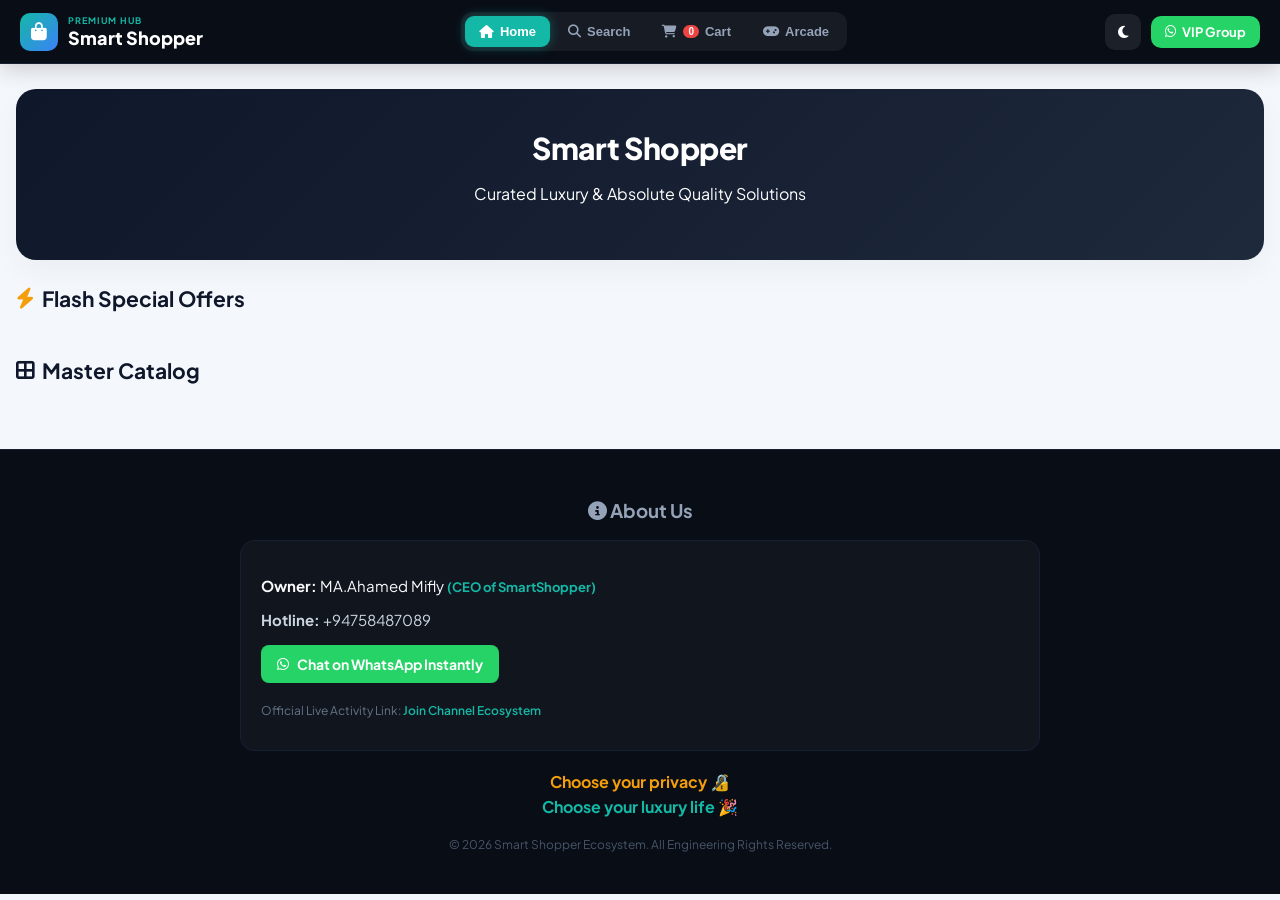
<file: index.html>
<!DOCTYPE html>
<html lang="en">
<head>
    <meta charset="UTF-8">
    <meta name="viewport" content="width=device-width, initial-scale=1.0, maximum-scale=1.0, user-scalable=no">
    <title>Smart Shopper - Premium Retail Experience</title>
    <link rel="stylesheet" href="style.css">
    <link rel="stylesheet" href="https://cdnjs.cloudflare.com/ajax/libs/font-awesome/6.4.0/css/all.min.css">
</head>
<body class="light-theme">

    <header class="premium-dark-header">
        <div class="navbar">
            <div class="logo-area" onclick="navigateTo('home')">
                <div class="logo-placeholder">
                    <i class="fa-solid fa-bag-shopping"></i>
                </div>
                <div class="logo-text">
                    <span class="sub-logo">PREMIUM HUB</span>
                    <h1 class="main-logo">Smart Shopper</h1>
                </div>
            </div>

            <nav class="nav-tabs">
                <button class="tab-btn active" id="tab-home" onclick="navigateTo('home')"><i class="fa-solid fa-house"></i> <span>Home</span></button>
                <button class="tab-btn" id="tab-search" onclick="navigateTo('search')"><i class="fa-solid fa-magnifying-glass"></i> <span>Search</span></button>
                <button class="tab-btn" id="tab-cart" onclick="navigateTo('cart')"><i class="fa-solid fa-cart-shopping"></i> <span class="badge" id="cartBadgeCount">0</span> <span>Cart</span></button>
                <button class="tab-btn" id="tab-games" onclick="navigateTo('games')"><i class="fa-solid fa-gamepad"></i> <span>Arcade</span></button>
            </nav>

            <div class="nav-actions">
                <button class="theme-toggle-btn" id="themeToggleBtn" onclick="toggleTheme()" aria-label="Toggle Theme"><i class="fa-solid fa-moon"></i></button>
                <a href="#" id="uiWhatsappLink" target="_blank" class="whatsapp-btn"><i class="fa-brands fa-whatsapp"></i> VIP Group</a>
            </div>
        </div>
    </header>

    <main id="app-viewport">
        
        <section id="page-home" class="app-page active-page">
            <div class="hero-banner">
                <h2>Smart Shopper</h2>
                <p>Curated Luxury & Absolute Quality Solutions</p>
            </div>
            <div class="section-title">
                <h2><i class="fa-solid fa-bolt" style="color:var(--accent-gold)"></i> Flash Special Offers</h2>
            </div>
            <div id="offersDisplay" class="products-grid"></div>

            <div class="section-title" style="margin-top: 30px;">
                <h2><i class="fa-solid fa-border-all"></i> Master Catalog</h2>
            </div>
            <div id="productsDisplay" class="products-grid"></div>
        </section>

        <section id="page-search" class="app-page">
            <div class="search-page-container">
                <div class="smart-search-bar" style="display: flex; align-items: center; background: var(--card-light, #f8fafc); padding: 10px; border-radius: 8px; border: 1px solid #cbd5e1;">
                    <i class="fa-solid fa-magnifying-glass search-icon" style="margin-right: 10px; color: #64748b;"></i>
                    <input type="text" id="mainSearchInput" oninput="processSmartSearch()" placeholder="Search items, brands, categories..." style="flex: 1; border: none; background: transparent; outline: none; color: inherit; font-size: 14px;">
                    <i class="fa-solid fa-circle-xmark clear-icon" onclick="clearSearchField()" style="cursor: pointer; color: #94a3b8;"></i>
                </div>
                <div class="suggestions-box" id="searchSuggestions"></div>
                <div id="searchResultsGrid" class="products-grid" style="margin-top:25px;">
                    <p style="text-align: center; color: #94a3b8;">Type something above to search products...</p>
                </div>
            </div>
        </section>

        <section id="page-cart" class="app-page">
            <div class="cart-page-wrapper">
                <h2><i class="fa-solid fa-basket-shopping"></i> Your Shopping Suite</h2>
                <div class="cart-split-layout">
                    <div id="cartItemsContainer" class="cart-items-list"></div>
                    <div class="cart-summary-card">
                        <h3>Order Summary</h3>
                        <hr>
                        <div class="summary-row"><span>Subtotal:</span><strong id="cartSubtotalValue">LKR 0.00</strong></div>
                        <div class="summary-row"><span>Shipping:</span><strong>Free Secure Delivery</strong></div>
                        <hr>
                        <div class="checkout-form">
                            <input type="text" id="custName" placeholder="Full Name" required>
                            <input type="tel" id="custPhone" placeholder="WhatsApp Contact Number" required>
                            <textarea id="custAddress" placeholder="Full Shipping Address" rows="3" required></textarea>
                            <button class="smart-btn-primary buy-now-btn" style="width:100%; margin-top:15px;" onclick="checkoutCart()"><i class="fa-brands fa-whatsapp"></i> Order via WhatsApp</button>
                        </div>
                    </div>
                </div>
            </div>
        </section>

        <section id="page-product-view" class="app-page">
            <button class="back-nav-btn" onclick="navigateTo('home')"><i class="fa-solid fa-arrow-left"></i> Back to Catalog</button>
            <div id="singleProductViewContainer"></div>
        </section>

        <section id="page-games" class="app-page">
            <div class="games-arcade-wrapper">
                <h2><i class="fa-solid fa-trophy" style="color:var(--accent-gold);"></i> Smart Shopper Arcade</h2>
                <div class="games-grid">
                    <div class="game-card">
                        <h3><i class="fa-solid fa-circle-notch"></i> Premium Matrix Wheel</h3>
                        <p>Spin the lucky wheel for special vouchers!</p>
                        <div class="wheel-container">
                            <div id="wheelGraphic" class="lucky-wheel">🎯</div>
                        </div>
                        <button class="smart-btn-primary" onclick="spinPremiumWheel()">Launch Wheel</button>
                    </div>
                    <div class="game-card">
                        <h3><i class="fa-solid fa-gauge-high"></i> Speed Clicker Blitz</h3>
                        <p>Hit the flashing targets quickly! Score 10 to win.</p>
                        <div class="blitz-arena" id="blitzArena">
                            <div id="blitzTarget" onclick="registerBlitzHit()">⚡</div>
                        </div>
                        <div class="score-board">Score Matrix: <strong id="blitzScore">0</strong></div>
                    </div>
                </div>
            </div>
        </section>
    </main>

    <div id="receiptModal" class="modal" style="display: none; position: fixed; z-index: 1000; left: 0; top: 0; width: 100%; height: 100%; background: rgba(0,0,0,0.5);">
        <div class="modal-content receipt-box" style="background: white; margin: 15% auto; padding: 20px; width: 80%; max-width: 500px; border-radius: 8px; color: black;">
            <div class="receipt-header">
                <h2>Smart Shopper Receipt</h2>
                <p>Luxury Wholesale Matrix Ltd.</p>
            </div>
            <div class="receipt-body">
                <p><strong>Order ID:</strong> <span id="rOrderId"></span></p>
                <p><strong>Customer:</strong> <span id="rName"></span></p>
                <p><strong>Phone:</strong> <span id="rPhone"></span></p>
                <p><strong>Date:</strong> <span id="rDate"></span></p>
                <hr style="border-style: dashed;">
                <div id="rItems"></div>
                <hr style="border-style: dashed;">
                <h3 style="text-align: right;">Total Cost: <span id="rTotal"></span></h3>
            </div>
            <button onclick="window.print()" class="smart-btn-primary" style="width: 100%; padding: 10px; background: var(--primary-teal, #0d9488); color: white; border: none; border-radius: 4px; cursor: pointer;"><i class="fa-solid fa-print"></i> Print Receipt</button>
            <button onclick="closeReceiptModal()" class="smart-btn-danger" style="width: 100%; margin-top: 10px; padding: 10px; background: #ef4444; color: white; border: none; border-radius: 4px; cursor: pointer;">Dismiss View</button>
        </div>
    </div>

    <footer>
        <div class="footer-container">
            <div class="about-us-block" id="about-us-section">
                <h3><i class="fa-solid fa-circle-info"></i> About Us</h3>
                <div class="about-card">
                    <p class="owner-title"><strong>Owner:</strong> MA.Ahamed Mifly <span class="ceo-tag">(CEO of SmartShopper)</span></p>
                    <p class="hotline-text"><strong>Hotline:</strong> +94758487089</p>
                    
                    <div class="footer-actions">
                        <a href="https://wa.me/94758487089" target="_blank" class="direct-wa-button">
                            <i class="fa-brands fa-whatsapp"></i> Chat on WhatsApp Instantly
                        </a>
                    </div>
                    <p class="group-log">Official Live Activity Link: <a href="#" id="footerGroupLink" target="_blank">Join Channel Ecosystem</a></p>
                </div>
            </div>
            <div class="privacy-banner">
                <p class="tagline-1">Choose your privacy 🔏</p>
                <p class="tagline-2">Choose your luxury life 🎉</p>
            </div>
            <p class="copyright-text">&copy; 2026 Smart Shopper Ecosystem. All Engineering Rights Reserved.</p>
        </div>
    </footer>

    <script src="customer.js"></script>
</body>
</html>
</file>
<file: style.css>
@import url('https://fonts.googleapis.com/css2?family=Plus+Jakarta+Sans:wght@300;400;500;600;700;800&display=swap');

:root {
    --bg-light: #f4f7fc;
    --text-light: #0f172a;
    --primary-teal: #14b8a6;
    --primary-hover: #0d9488;
    --accent-gold: #f59e0b;
    --card-light: #ffffff;
    --border-light: #e2e8f0;
    --bg-dark: #090d16;
    --text-dark: #f8fafc;
    --card-dark: #131c2e;
    --border-dark: #222f47;
    --shadow-premium: 0 12px 30px rgba(0, 0, 0, 0.04);
    --anim-click: all 0.25s cubic-bezier(0.4, 0, 0.2, 1);
    --anim-page: all 0.45s cubic-bezier(0.16, 1, 0.3, 1);
}

body {
    font-family: 'Plus Jakarta Sans', sans-serif;
    margin: 0; padding: 0; box-sizing: border-box; overflow-x: hidden;
    background-color: var(--bg-light); color: var(--text-light);
    transition: var(--anim-page);
    -webkit-tap-highlight-color: transparent;
}
body.dark-theme { background-color: var(--bg-dark); color: var(--text-dark); }

/* PHONE COMPATIBLE DARK HEADER */
.premium-dark-header {
    background: #090d16 !important;
    color: #ffffff !important;
    position: sticky; top: 0; z-index: 1000;
    padding: 12px 20px; border-bottom: 1px solid #161f33;
    box-shadow: 0 4px 25px rgba(0,0,0,0.2);
}
.navbar { display: flex; justify-content: space-between; align-items: center; max-width: 1400px; margin: 0 auto; flex-wrap: wrap; gap: 10px; }

.logo-area { display: flex; align-items: center; gap: 10px; cursor: pointer; transition: var(--anim-click); }
.logo-area:active { transform: scale(0.95); }
.logo-placeholder { background: linear-gradient(135deg, var(--primary-teal), #3b82f6); width: 38px; height: 38px; border-radius: 10px; display: flex; align-items: center; justify-content: center; font-size: 18px; color: white; }
.logo-text .main-logo { font-size: 18px; margin: 0; font-weight: 800; color: #fff; }
.logo-text .sub-logo { font-size: 9px; color: var(--primary-teal); font-weight: 700; letter-spacing: 1px; display: block; }

/* ADVANCED NAV TABS (MOBILE OPTIMIZED) */
.nav-tabs { display: flex; gap: 4px; background: rgba(255,255,255,0.06); padding: 4px; border-radius: 12px; }
.tab-btn { background: transparent; border: none; color: #94a3b8; padding: 8px 14px; border-radius: 9px; font-weight: 600; cursor: pointer; font-size: 13px; display: flex; align-items: center; gap: 6px; transition: var(--anim-click); }
.tab-btn:hover, .tab-btn.active { color: #ffffff; background: var(--primary-teal); box-shadow: 0 0 12px rgba(20, 184, 166, 0.4); }
.tab-btn:active { transform: scale(0.9); }
.badge { background: #ef4444; color: white; font-size: 10px; padding: 1px 5px; border-radius: 10px; font-weight: bold; }

.nav-actions { display: flex; align-items: center; gap: 10px; }
.theme-toggle-btn { background: rgba(255,255,255,0.08); border: none; color: white; width: 36px; height: 36px; border-radius: 10px; cursor: pointer; font-size: 14px; transition: var(--anim-click); }
.theme-toggle-btn:active { transform: rotate(45deg) scale(0.9); }
.whatsapp-btn { background: #25d366; color: white; text-decoration: none; padding: 8px 14px; border-radius: 10px; font-weight: bold; font-size: 13px; display: flex; align-items: center; gap: 6px; transition: var(--anim-click); }
.whatsapp-btn:active { transform: scale(0.95); }

/* SINGLE PAGE TRANSITIONS */
.app-page { display: none; opacity: 0; transform: translateY(15px); transition: var(--anim-page); max-width: 1400px; margin: 25px auto; padding: 0 16px; box-sizing: border-box; }
.active-page { display: block; opacity: 1; transform: translateY(0); animation: fluidSlideUp 0.45s cubic-bezier(0.16, 1, 0.3, 1) forwards; }

@keyframes fluidSlideUp {
    from { opacity: 0; transform: translateY(20px); filter: blur(3px); }
    to { opacity: 1; transform: translateY(0); filter: blur(0); }
}

/* CARDS AND DATA GRIDS (PHONE-FRIENDLY RESPONSIVE) */
.hero-banner { background: linear-gradient(135deg, #0f172a, #1e293b); color: white; border-radius: 20px; padding: 40px 20px; text-align: center; margin-bottom: 25px; box-shadow: var(--shadow-premium); }
.hero-banner h2 { font-size: 30px; margin: 0 0 8px 0; font-weight: 800; letter-spacing: -0.5px; }
.section-title h2 { font-size: 21px; font-weight: 700; margin-bottom: 15px; display: flex; align-items: center; gap: 8px; }

.products-grid { display: grid; grid-template-columns: repeat(auto-fill, minmax(260px, 1fr)); gap: 20px; width: 100%; box-sizing: border-box; }
@media (max-width: 480px) {
    .products-grid { grid-template-columns: repeat(auto-fill, minmax(140px, 1fr)); gap: 12px; }
    .product-card { padding: 12px !important; border-radius: 16px !important; }
    .card-img-container { height: 140px !important; }
    .thumb-img { width: 32px !important; height: 32px !important; }
    .action-row { grid-template-columns: 1fr !important; gap: 6px !important; }
    .navbar { flex-direction: column; text-align: center; justify-content: center; }
}

.product-card { background: var(--card-light); border: 1px solid var(--border-light); border-radius: 20px; padding: 16px; box-shadow: var(--shadow-premium); transition: var(--anim-page); display: flex; flex-direction: column; justify-content: space-between; overflow: hidden; }
body.dark-theme .product-card { background: var(--card-dark); border-color: var(--border-dark); }
.product-card:hover { transform: translateY(-4px); box-shadow: 0 15px 30px rgba(0,0,0,0.06); }

.card-img-container { height: 190px; border-radius: 12px; overflow: hidden; background: #f1f5f9; position: relative; }
.card-img-container img { width: 100%; height: 100%; object-fit: cover; transition: var(--anim-page); }

.thumbnail-bar { display: flex; gap: 4px; margin-top: 8px; overflow-x: auto; padding-bottom: 4px; }
.thumb-img { width: 38px; height: 38px; object-fit: cover; border-radius: 6px; border: 2px solid transparent; cursor: pointer; transition: var(--anim-click); }
.thumb-img.active { border-color: var(--primary-teal); transform: scale(1.05); }

.variant-box { margin: 10px 0; background: #f8fafc; padding: 8px; border-radius: 10px; }
body.dark-theme .variant-box { background: rgba(255,255,255,0.02); }
.variant-selector { width: 100%; padding: 8px; border-radius: 6px; border: 1px solid var(--border-light); background: white; font-weight: 600; font-size: 12px; color: inherit; outline: none; }
body.dark-theme .variant-selector { background: var(--card-dark); border-color: var(--border-dark); }

.qty-control { display: flex; align-items: center; justify-content: center; gap: 10px; margin: 10px 0; background: rgba(0,0,0,0.02); padding: 4px; border-radius: 8px; }
body.dark-theme .qty-control { background: rgba(255,255,255,0.04); }
.qty-btn { width: 28px; height: 28px; border-radius: 6px; border: none; background: var(--primary-teal); color: white; font-weight: bold; cursor: pointer; display: flex; align-items: center; justify-content: center; transition: var(--anim-click); }
.qty-btn:active { transform: scale(0.85); }
.qty-val { font-size: 14px; font-weight: 700; min-width: 20px; text-align: center; }

.action-row { display: grid; grid-template-columns: 1fr 1fr; gap: 8px; margin-top: 10px; }
.smart-btn-primary { background: var(--primary-teal); color: white; border: none; padding: 10px; border-radius: 10px; font-weight: 700; cursor: pointer; transition: var(--anim-click); text-align: center; font-size: 13px; }
.smart-btn-primary:active { transform: scale(0.96); background: var(--primary-hover); }
.smart-btn-secondary { background: rgba(20, 184, 166, 0.12); color: var(--primary-teal); border: none; padding: 10px; border-radius: 10px; font-weight: 700; cursor: pointer; transition: var(--anim-click); text-align: center; font-size: 13px; }
.smart-btn-secondary:active { transform: scale(0.96); background: rgba(20, 184, 166, 0.2); }
.smart-btn-danger { background: #ef4444; color: white; border: none; padding: 10px; border-radius: 10px; font-weight: 700; cursor: pointer; }

/* SEARCH COMPONENT */
.search-page-container { max-width: 700px; margin: 0 auto; }
.smart-search-bar { display: flex; align-items: center; background: var(--card-light); border: 1px solid var(--border-light); padding: 12px 16px; border-radius: 14px; box-shadow: var(--shadow-premium); }
body.dark-theme .smart-search-bar { background: var(--card-dark); border-color: var(--border-dark); }
.smart-search-bar input { flex: 1; border: none; background: transparent; font-size: 16px; outline: none; margin-left: 10px; color: inherit; }

.suggestions-box { background: var(--card-light); border-radius: 12px; margin-top: 6px; box-shadow: var(--shadow-premium); overflow: hidden; display: none; border: 1px solid var(--border-light); }
body.dark-theme .suggestions-box { background: var(--card-dark); border-color: var(--border-dark); }
.suggestion-item { padding: 10px 16px; cursor: pointer; border-bottom: 1px solid var(--border-light); font-size: 14px; transition: var(--anim-click); }
.suggestion-item:hover { background: rgba(20, 184, 166, 0.08); color: var(--primary-teal); }

/* CART SYSTEM SPLIT DESIGN */
.cart-split-layout { display: grid; grid-template-columns: 1.8fr 1.2fr; gap: 20px; }
@media (max-width: 768px) { .cart-split-layout { grid-template-columns: 1fr; } }
.cart-item-row { display: flex; align-items: center; gap: 12px; background: var(--card-light); border: 1px solid var(--border-light); padding: 12px; border-radius: 14px; }
body.dark-theme .cart-item-row { background: var(--card-dark); border-color: var(--border-dark); }
.cart-item-row img { width: 55px; height: 55px; object-fit: cover; border-radius: 8px; }
.cart-summary-card { background: var(--card-light); border: 1px solid var(--border-light); padding: 20px; border-radius: 16px; height: fit-content; }
body.dark-theme .cart-summary-card { background: var(--card-dark); border-color: var(--border-dark); }
.checkout-form input, .checkout-form textarea { width: 100%; padding: 10px; border-radius: 8px; border: 1px solid var(--border-light); margin-top: 8px; background: transparent; color: inherit; box-sizing: border-box; }

/* PRODUCT PREVIEW METRICS */
.single-prod-grid { display: grid; grid-template-columns: 1fr 1fr; gap: 25px; background: var(--card-light); padding: 20px; border-radius: 16px; box-shadow: var(--shadow-premium); }
body.dark-theme .single-prod-grid { background: var(--card-dark); }
@media (max-width: 600px) { .single-prod-grid { grid-template-columns: 1fr; } }
.back-nav-btn { background: none; border: none; font-size: 15px; font-weight: 700; color: var(--primary-teal); cursor: pointer; margin-bottom: 12px; display: flex; align-items: center; gap: 6px; }

/* ADVANCED ARCADE MICRO-GAMES */
.games-grid { display: grid; grid-template-columns: 1fr 1fr; gap: 20px; }
@media (max-width: 650px) { .games-grid { grid-template-columns: 1fr; } }
.game-card { background: var(--card-light); border: 1px solid var(--border-light); border-radius: 16px; padding: 20px; text-align: center; }
body.dark-theme .game-card { background: var(--card-dark); border-color: var(--border-dark); }
.wheel-container { margin: 15px auto; width: 120px; height: 120px; }
.lucky-wheel { width: 100px; height: 100px; border-radius: 50%; background: linear-gradient(45deg, var(--accent-gold), var(--primary-teal)); display: flex; align-items: center; justify-content: center; font-size: 30px; color: white; transition: transform 2.5s cubic-bezier(0.1, 0.8, 0.1, 1); }
.blitz-arena { height: 130px; background: #0f172a; border-radius: 12px; position: relative; margin: 15px 0; overflow: hidden; }
#blitzTarget { position: absolute; width: 36px; height: 36px; background: #ff0055; border-radius: 50%; display: flex; align-items: center; justify-content: center; color: white; cursor: pointer; transition: all 0.3s ease; }

/* CORPORATE FOOTER REDESIGN WITH ABOUT US INTEGRATION */
footer { background: #090d16; color: #94a3b8; padding: 30px 16px; margin-top: 50px; border-top: 1px solid #161f33; text-align: center; }
.footer-container { max-width: 800px; margin: 0 auto; }
.about-card { background: rgba(255,255,255,0.03); border: 1px solid #161f33; border-radius: 14px; padding: 20px; margin: 15px 0; text-align: left; }
.about-card h3 { color: white; margin-top: 0; }
.owner-title { font-size: 15px; color: #f8fafc; }
.ceo-tag { color: var(--primary-teal); font-size: 13px; font-weight: bold; }
.hotline-text { font-size: 15px; color: #cbd5e1; margin: 6px 0; }
.direct-wa-button { background: #25d366; color: white; text-decoration: none; padding: 10px 16px; border-radius: 8px; display: inline-flex; align-items: center; gap: 8px; font-weight: bold; margin: 10px 0; font-size: 14px; transition: var(--anim-click); }
.direct-wa-button:active { transform: scale(0.95); }
.group-log { font-size: 12px; color: #64748b; margin-top: 10px; }
.group-log a { color: var(--primary-teal); text-decoration: none; font-weight: 600; }

.privacy-banner { margin: 20px 0; }
.privacy-banner .tagline-1 { font-size: 16px; font-weight: 700; color: #f59e0b; margin: 0; }
.privacy-banner .tagline-2 { font-size: 16px; font-weight: 700; color: #14b8a6; margin: 4px 0 0 0; }
.copyright-text { font-size: 12px; color: #475569; margin-top: 15px; }

/* MODALS SYSTEM */
.modal { display: none; position: fixed; z-index: 2000; left: 0; top: 0; width: 100%; height: 100%; background: rgba(0,0,0,0.6); backdrop-filter: blur(4px); }
.modal-content { background: var(--card-light); margin: 15% auto; padding: 20px; border-radius: 16px; max-width: 440px; width: 90%; box-sizing: border-box; position: relative; animation: fluidSlideUp 0.35s ease; }
body.dark-theme .modal-content { background: var(--card-dark); color: var(--text-dark); }
</file>
